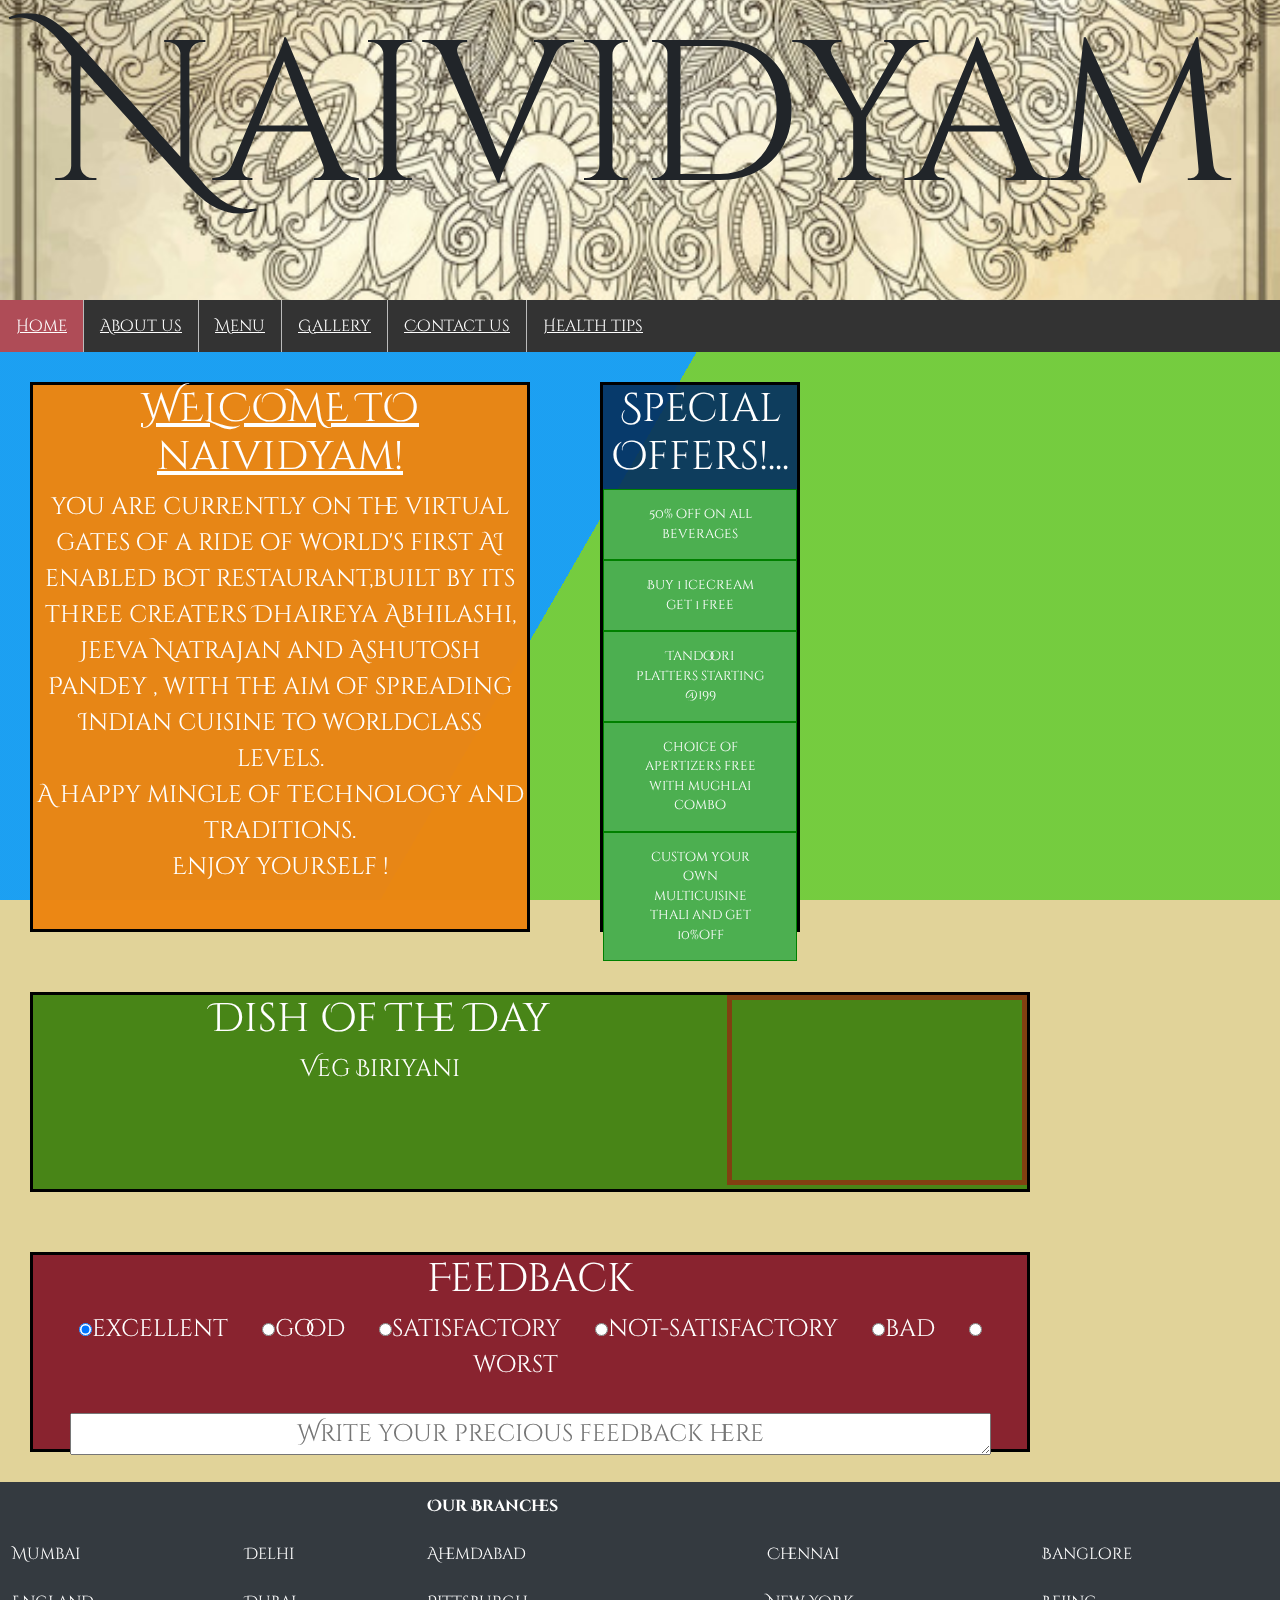
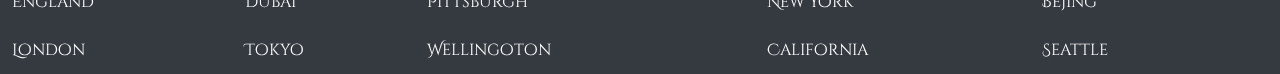
<file: index.html>
<!DOCTYPE html>
<html>
    <head>
        <meta charset="utf-8">
        <meta name="viewport" content="width=device-width, initial-scale=1, shrink-to-fit=no">
            <title>Home Page</title>
            <link rel="stylesheet" href="https://stackpath.bootstrapcdn.com/bootstrap/4.4.1/css/bootstrap.min.css" integrity="sha384-Vkoo8x4CGsO3+Hhxv8T/Q5PaXtkKtu6ug5TOeNV6gBiFeWPGFN9MuhOf23Q9Ifjh" crossorigin="anonymous">
<script src="https://code.jquery.com/jquery-3.4.1.slim.min.js" integrity="sha384-J6qa4849blE2+poT4WnyKhv5vZF5SrPo0iEjwBvKU7imGFAV0wwj1yYfoRSJoZ+n" crossorigin="anonymous"></script>
<script src="https://cdn.jsdelivr.net/npm/popper.js@1.16.0/dist/umd/popper.min.js" integrity="sha384-Q6E9RHvbIyZFJoft+2mJbHaEWldlvI9IOYy5n3zV9zzTtmI3UksdQRVvoxMfooAo" crossorigin="anonymous"></script>
<script src="https://stackpath.bootstrapcdn.com/bootstrap/4.4.1/js/bootstrap.min.js" integrity="sha384-wfSDF2E50Y2D1uUdj0O3uMBJnjuUD4Ih7YwaYd1iqfktj0Uod8GCExl3Og8ifwB6" crossorigin="anonymous"></script>        
        <link href="https://fonts.googleapis.com/css2?family=Cinzel+Decorative&display=swap" rel="stylesheet">
        <link rel="stylesheet" href="style.css">
        <style>
          html {
height:100%;
}

body {
margin:0;
}

.bg {
animation:slide 3s ease-in-out infinite alternate;
background-image: linear-gradient(-60deg, #6c3 50%, #09f 50%);
bottom:0;
left:-50%;
opacity:.5;
position:fixed;
right:-50%;
top:0;
z-index:-1;
}

.bg2 {
animation-direction:alternate-reverse;
animation-duration:4s;
}

.bg3 {
animation-duration:5s;
}
@keyframes slide {
0% {
  transform:translateX(-25%);
}
100% {
  transform:translateX(25%);
}
}
      </style>
    </head>
    <body>
<header><h1 style="font-weight:300; font-size:200px;">Naividyam</h1></header>
<!-- navbar -->
<nav>
<ul>
  <li class="active"><a href="index.html" target="_blank">Home</a></li>
  <li><a href="about_us.html" target="_blank">About us</a></li>
  <li><a href="menu.html" target="_blank">Menu</a></li>
  <li><a href="gallery.html" target="_blank">Gallery</a></li>
  <li><a href="contact_us.html" target="_blank">Contact us</a></li>
  <li><a href="health_tips.html" target="_blank">Health tips</a></li>
</ul>
</nav>
<div class="bg"></div>
<div class="bg bg2"></div>
<div class="bg bg3"></div>
  <div class="welcome">
    <h1 class="underline">WELCOME TO naividyam!</h1>
    <P>you are currently on the virtual gates of a ride of world's first AI enabled bot restaurant,built by its three creaters Dhaireya Abhilashi, Jeeva Natrajan and Ashutosh Pandey , with
      the aim of spreading Indian cuisine to worldclass levels.<br> A happy mingle of technology and traditions. <br>Enjoy yourself !
    </P>
  </div>
  <div class="DoTD">
    <div class="DoTDimg"></div>
    <h1>Dish Of The Day</h1>
    <p>Veg Biriyani</p>
  </div>
  <div class="feedback">
    <h1>Feedback</h1>
    <div class="bullets">
    <input type="radio" value="excellent" name="feedback" checked><span>excellent</span> 
    <input type="radio" value="good" name="feedback"><span>good</span> 
    <input type="radio" value="satisfactory" name="feedback"><span>satisfactory</span>
    <input type="radio" value="not-satisfactory" name="feedback"><span>not-satisfactory</span> 
    <input type="radio" value="bad" name="feedback"><span>bad</span> 
    <input type="radio" value="worst" name="feedback"><span>worst</span><br>
    </div>
    <textarea name="Feedback" cols="60" rows="1" placeholder="Write your precious feedback here"></textarea>
  </div>
  <div class="sploffer">
    <h1>Special Offers!...</h1>
    <button class="button" onclick="special_offers.html">50% off on all beverages</button>
    <button class="button" onclick="special_offers.html">Buy 1 icecream get 1 free</button>
    <button class="button" onclick="special_offers.html">Tandoori platters starting @199</button>
    <button class="button" onclick="special_offers.html">choice of apertizers free with mughlai combo</button>
    <button class="button" onclick="special_offers.html">custom your own multicuisine thali and get 10%off</button>
  </div>
  <table class="table table-borderless table-dark">
    <thead>
      <tr>
        <th></th>
        <th></th>
       <th>Our Branches</th>
       <th></th>
       <th></th>
      </tr>
    </thead>
    <tbody>
      <tr>
        <td>Mumbai</td>
        <td>Delhi</td>
        <td>Ahemdabad</td>
        <td>Chennai</td>
        <td>Banglore</td>
      </tr>
      <tr>
        <td>England</td>
        <td>Dubai</td>
        <td>Pittsburgh</td>
        <td>New York</td>
        <td>Bejing</td>
      </tr>
      <tr>
        <td>London</td>
        <td>Tokyo</td>
        <td>Wellingoton</td>
        <td>California</td>
        <td>Seattle</td>
      </tr>
    </tbody>
  </table>
    </body>
</html>
</file>
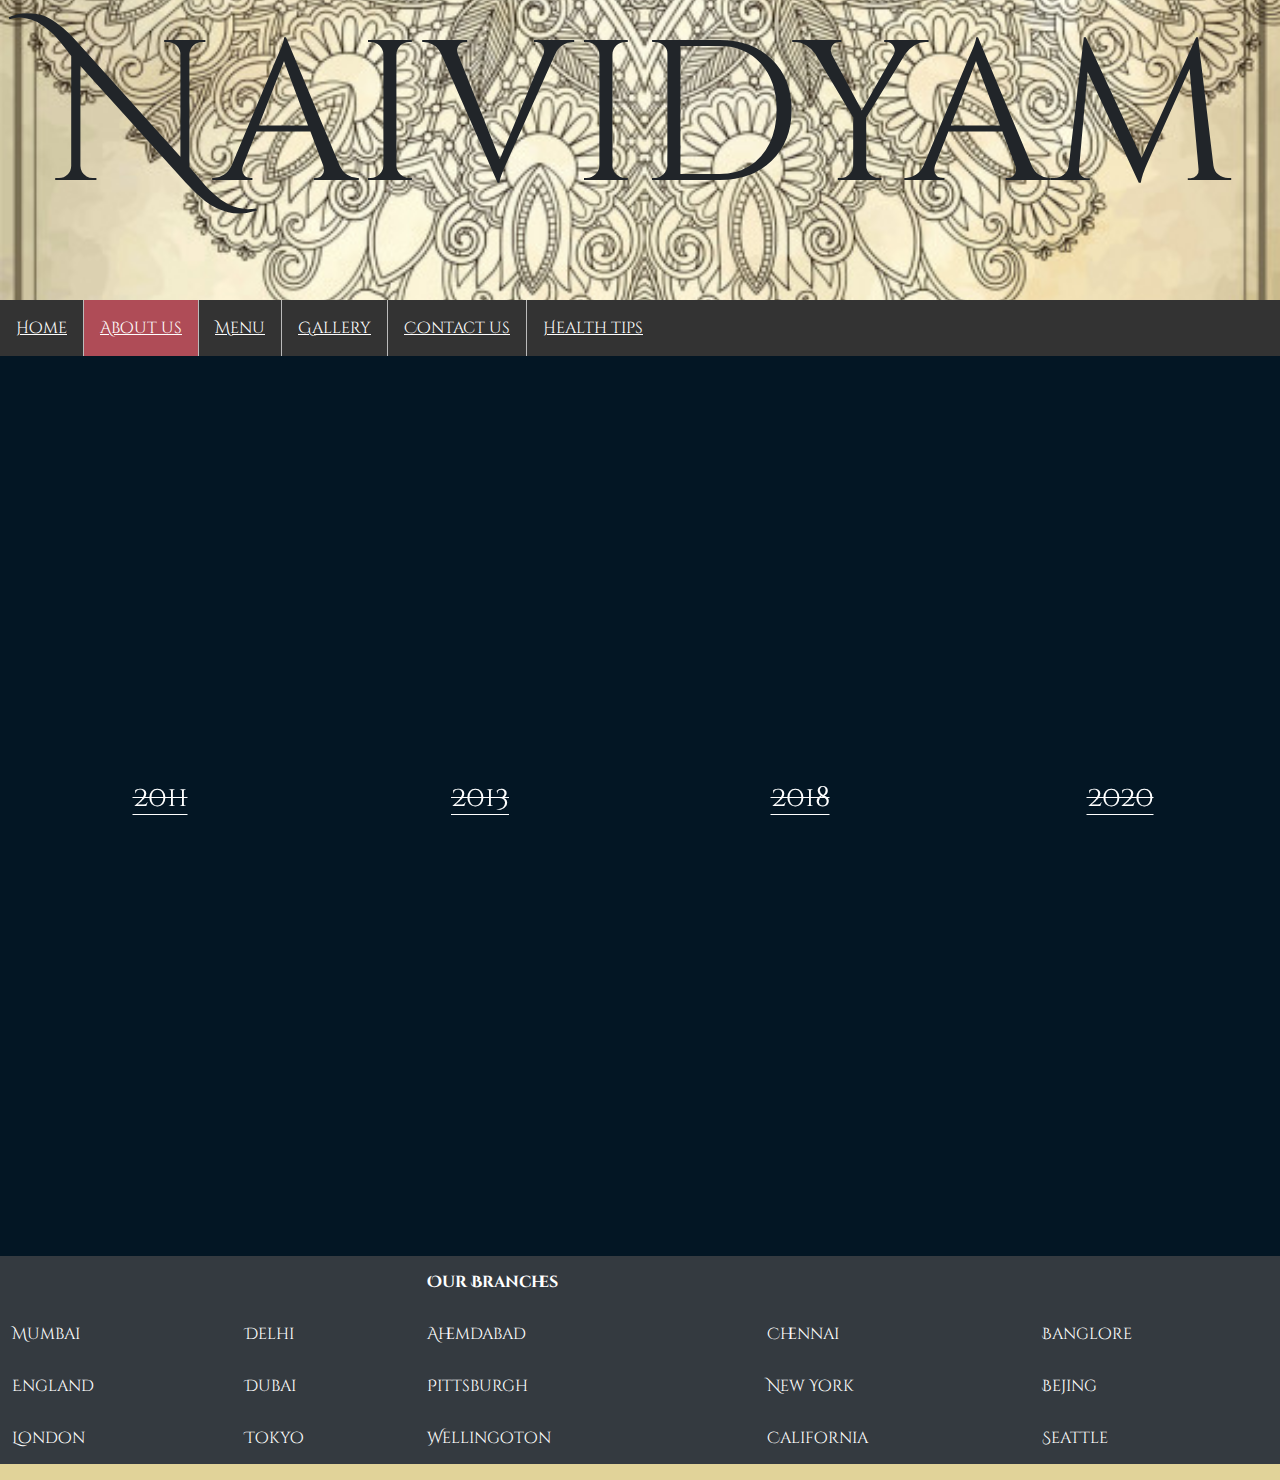
<file: about_us.html>
<!DOCTYPE html>
<html>
    <head>
        <meta charset="utf-8">
        <meta name="viewport" content="width=device-width, initial-scale=1, shrink-to-fit=no">
        <link rel="stylesheet" href="https://stackpath.bootstrapcdn.com/bootstrap/4.4.1/css/bootstrap.min.css" integrity="sha384-Vkoo8x4CGsO3+Hhxv8T/Q5PaXtkKtu6ug5TOeNV6gBiFeWPGFN9MuhOf23Q9Ifjh" crossorigin="anonymous">
        <script src="https://code.jquery.com/jquery-3.4.1.slim.min.js" integrity="sha384-J6qa4849blE2+poT4WnyKhv5vZF5SrPo0iEjwBvKU7imGFAV0wwj1yYfoRSJoZ+n" crossorigin="anonymous"></script>
        <script src="https://cdn.jsdelivr.net/npm/popper.js@1.16.0/dist/umd/popper.min.js" integrity="sha384-Q6E9RHvbIyZFJoft+2mJbHaEWldlvI9IOYy5n3zV9zzTtmI3UksdQRVvoxMfooAo" crossorigin="anonymous"></script>
        <script src="https://stackpath.bootstrapcdn.com/bootstrap/4.4.1/js/bootstrap.min.js" integrity="sha384-wfSDF2E50Y2D1uUdj0O3uMBJnjuUD4Ih7YwaYd1iqfktj0Uod8GCExl3Og8ifwB6" crossorigin="anonymous"></script>
            <title>About us</title>
            <style>
                body {
	 font-size: 16px;
	 line-height: 1.75;
}
 #timeline {
	 display: flex;
	 background-color: #031625;
}
 #timeline:hover .tl-item {
	 width: 23.3333%;
}
 .tl-item {
	 transform: translate3d(0, 0, 0);
	 position: relative;
	 width: 25%;
	 height: 100vh;
	 min-height: 600px;
	 color: #fff;
	 overflow: hidden;
	 transition: width 0.5s ease;
}
 .tl-item:before, .tl-item:after {
	 transform: translate3d(0, 0, 0);
	 content: '';
	 position: absolute;
	 left: 0;
	 top: 0;
	 width: 100%;
	 height: 100%;
}
 .tl-item:after {
	 background: rgba(3, 22, 37, 0.85);
	 opacity: 1;
	 transition: opacity 0.5s ease;
}
 .tl-item:before {
	 background: linear-gradient(to bottom, rgba(0, 0, 0, 0) 0%, rgba(0, 0, 0, 1) 75%);
	 z-index: 1;
	 opacity: 0;
	 transform: translate3d(0, 0, 0) translateY(50%);
	 transition: opacity 0.5s ease, transform 0.5s ease;
}
 .tl-item:hover {
	 width: 30% !important;
}
 .tl-item:hover:after {
	 opacity: 0;
}
 .tl-item:hover:before {
	 opacity: 1;
	 transform: translate3d(0, 0, 0) translateY(0);
	 transition: opacity 1s ease, transform 1s ease 0.25s;
}
 .tl-item:hover .tl-content {
	 opacity: 1;
	 transform: translateY(0);
	 transition: all 0.75s ease 0.5s;
}
 .tl-item:hover .tl-bg {
	 filter: grayscale(0);
}
 .tl-content {
	 transform: translate3d(0, 0, 0) translateY(25px);
	 position: relative;
	 z-index: 1;
	 text-align: center;
	 margin: 0 1.618em;
	 top: 55%;
	 opacity: 0;
}
 .tl-content h1 {
	 text-transform: uppercase;
	 color: #1779cf;
	 font-size: 1.44rem;
	 font-weight: normal;
}
 .tl-year {
	 position: absolute;
	 top: 50%;
	 left: 50%;
	 transform: translateX(-50%) translateY(-50%);
	 z-index: 1;
	 border-top: 1px solid #fff;
	 border-bottom: 1px solid #fff;
}
 .tl-year p {
	 font-size: 1.728rem;
	 line-height: 0;
}
 .tl-bg {
	 transform: translate3d(0, 0, 0);
	 position: absolute;
	 width: 100%;
	 height: 100%;
	 top: 0;
	 left: 0;
	 background-size: cover;
	 background-position: center center;
	 transition: filter 0.5s ease;
	 filter: grayscale(100%);
}
 
            </style>
            <link rel="stylesheet" href="style.css">
              
            <link href="https://fonts.googleapis.com/css2?family=Cinzel+Decorative&display=swap" rel="stylesheet">
    </head>
    <body>
      <header><h1 style="font-weight:300; font-size:200px;">Naividyam</h1></header>
<!-- navbar -->
<nav>
<ul>
  <li><a href="index.html" target="_blank">Home</a></li>
  <li class="active"><a href="about_us.html" target="_blank">About us</a></li>
  <li><a href="menu.html" target="_blank">Menu</a></li>
  <li><a href="gallery.html" target="_blank">Gallery</a></li>
  <li><a href="contact_us.html" target="_blank">Contact us</a></li>
  <li><a href="health_tips.html" target="_blank">Health tips</a></li>
</ul>
</nav>
<section id="timeline">
  
    <div class="tl-item">
      
      <div class="tl-bg" style="background-image: url(https://5.imimg.com/data5/HW/OL/ML/SELLER-58381640/mobile-food-kiosk-design-ideas-6-500x500.jpg)"></div>
      
      <div class="tl-year">
        <p class="f2 heading--sanSerif">2011</p>
      </div>
  
      <div class="tl-content">
        <h1>Started as a food truck</h1>
        <p>Yes,its true!We did start with a food truck.All three creaters of naividyam came together with their specialities and experties in various branches of Indian cuisine.With
            little investment but enormous dream to spread their taste of India far and wide.
        </p>
      </div>
  
    </div>
  
    <div class="tl-item">
      
      <div class="tl-bg" style="background-image: url(https://im1.dineout.co.in/images/uploads/restaurant/sharpen/2/e/d/p29410-15743151555dd62493bdda1.jpg?tr=tr:n-xlarge)"></div>
      
      <div class="tl-year">
        <p class="f2 heading--sanSerif">2013</p>
      </div>
  
      <div class="tl-content">
        <h1 class="f3 text--accent ttu">Spread across India,Lavishly!</h1>
        <p>In no time,our taste became popular.Our recipes and franchise were bought across several states in India.There was heavy flooding of investors across all food branches.This lead to the 
            beginning of Naividyam chain of lavish restaurants</p>
      </div>
  
    </div>
  
    <div class="tl-item">
      
      <div class="tl-bg" style="background-image: url(https://motionarray.imgix.net/preview-90395-oPcEchgX5E-high_0008.jpg)"></div>
      
      <div class="tl-year">
        <p class="f2 heading--sanSerif">2018</p>
      </div>
  
      <div class="tl-content">
        <h1 class="f3 text--accent ttu">Spread to every corner of the world!</h1>
    <p>After receiving 5 stars from HRACC.Naividyam collaborated with michelin starred chefs for further innovations and with several online platforms,Our food chain spread throughout the world.
           Starting with our first international franchise in Burjh Khalifa,Dubai.
        </p>
      </div>
  
    </div>
  
    <div class="tl-item">
      
      <div class="tl-bg" style="background-image: url(https://i.ytimg.com/vi/VnVbzSr0L2U/maxresdefault.jpg)"></div>
      
      <div class="tl-year">
        <p class="f2 heading--sanSerif">2020</p>
      </div>
  
      <div class="tl-content">
        <h1 class="f3 text--accent ttu">With great taste came great technology</h1>
        <p>We did not stop only at innovations in food but we introduced tech oriented environment to our restaurant becoming the first chain to have complete AI services</p>
      </div>
  
    </div>
  </section>
  <table class="table table-borderless table-dark">
    <thead>
      <tr>
        <th></th>
        <th></th>
       <th>Our Branches</th>
       <th></th>
       <th></th>
      </tr>
    </thead>
    <tbody>
      <tr>
        <td>Mumbai</td>
        <td>Delhi</td>
        <td>Ahemdabad</td>
        <td>Chennai</td>
        <td>Banglore</td>
      </tr>
      <tr>
        <td>England</td>
        <td>Dubai</td>
        <td>Pittsburgh</td>
        <td>New York</td>
        <td>Bejing</td>
      </tr>
      <tr>
        <td>London</td>
        <td>Tokyo</td>
        <td>Wellingoton</td>
        <td>California</td>
        <td>Seattle</td>
      </tr>
    </tbody>
  </table>
    </body>
</html>
</file>
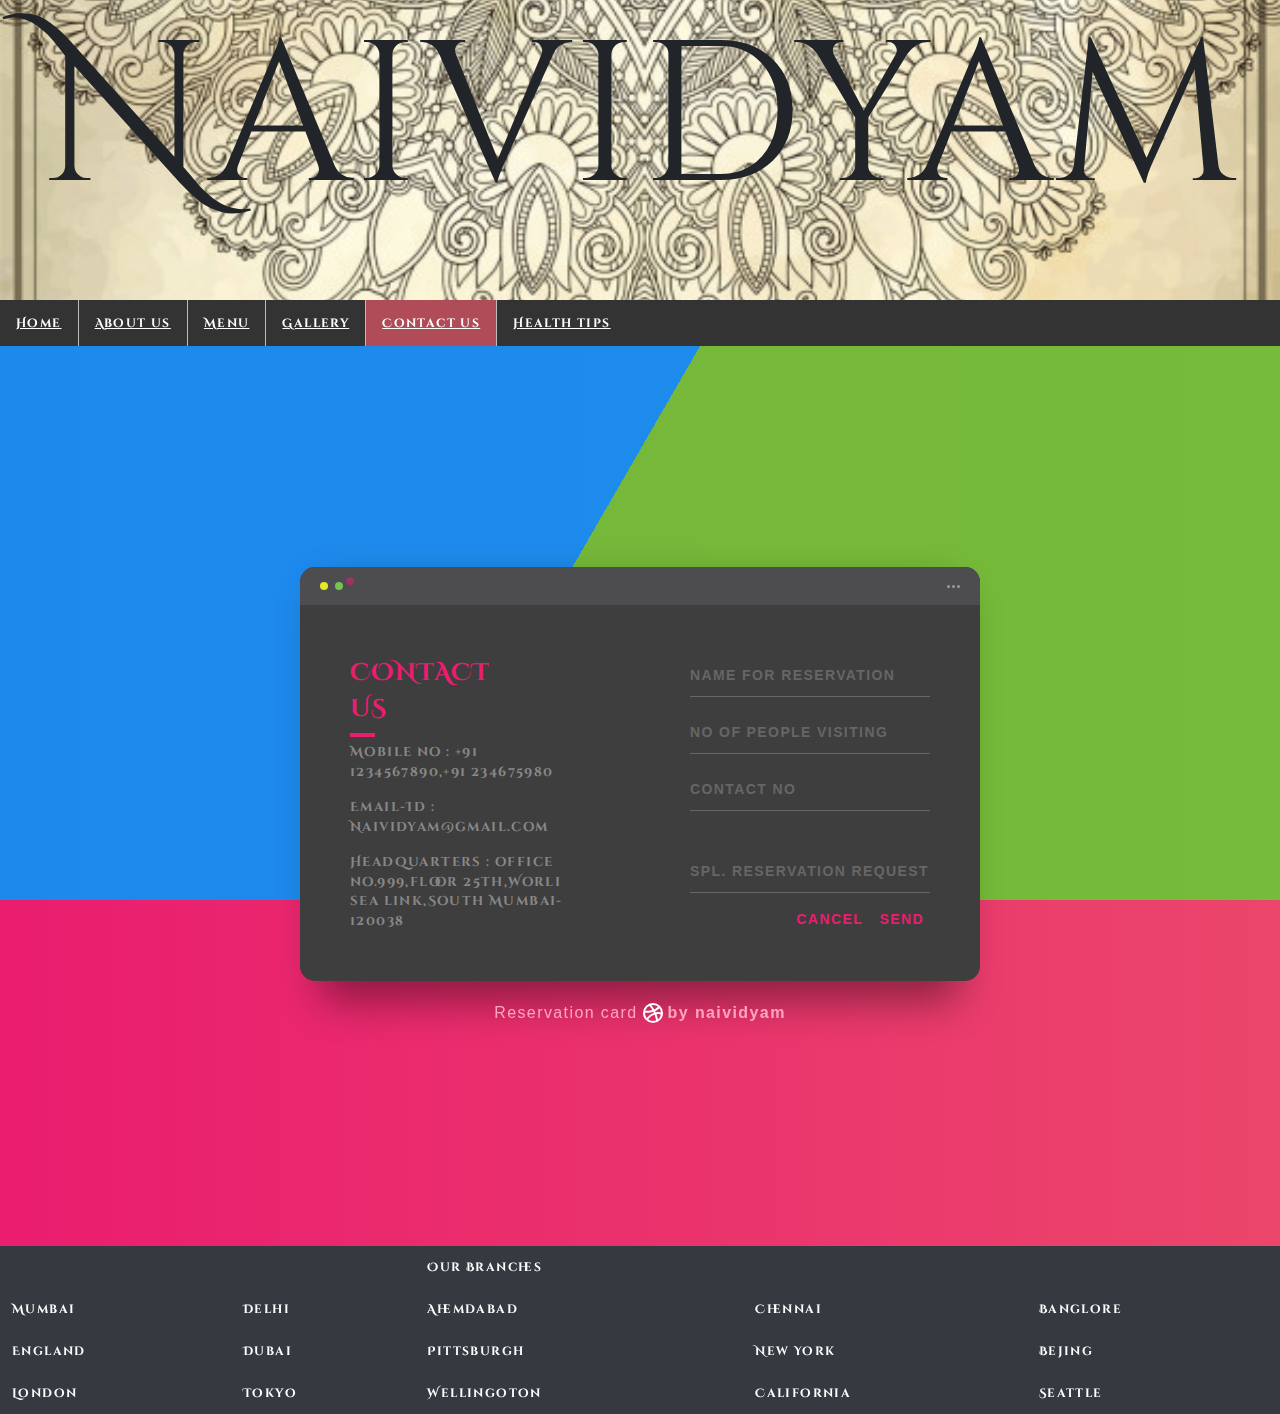
<file: contact_us.html>
<!DOCTYPE html>
<html>
    <head>
        <meta charset="utf-8">
        <meta name="viewport" content="width=device-width, initial-scale=1, shrink-to-fit=no">
         <link rel="stylesheet" href="https://stackpath.bootstrapcdn.com/bootstrap/4.4.1/css/bootstrap.min.css" integrity="sha384-Vkoo8x4CGsO3+Hhxv8T/Q5PaXtkKtu6ug5TOeNV6gBiFeWPGFN9MuhOf23Q9Ifjh" crossorigin="anonymous">
        <script src="https://code.jquery.com/jquery-3.4.1.slim.min.js" integrity="sha384-J6qa4849blE2+poT4WnyKhv5vZF5SrPo0iEjwBvKU7imGFAV0wwj1yYfoRSJoZ+n" crossorigin="anonymous"></script>
        <script src="https://cdn.jsdelivr.net/npm/popper.js@1.16.0/dist/umd/popper.min.js" integrity="sha384-Q6E9RHvbIyZFJoft+2mJbHaEWldlvI9IOYy5n3zV9zzTtmI3UksdQRVvoxMfooAo" crossorigin="anonymous"></script>
        <script src="https://stackpath.bootstrapcdn.com/bootstrap/4.4.1/js/bootstrap.min.js" integrity="sha384-wfSDF2E50Y2D1uUdj0O3uMBJnjuUD4Ih7YwaYd1iqfktj0Uod8GCExl3Og8ifwB6" crossorigin="anonymous"></script>
            <title>Contact Us</title>
            <style>
                *, *:before, *:after {
  box-sizing: border-box;
  -webkit-font-smoothing: antialiased;
  -moz-osx-font-smoothing: grayscale;
}

body {
  background: linear-gradient(to right, #ea1d6f 0%, #eb466b 100%);
  font-size: 12px;
}

body, button, input {
  font-family: 'Montserrat', sans-serif;
  font-weight: 700;
  letter-spacing: 1.4px;
}

.background {
  display: flex;
  min-height: 100vh;
}

.container {
  flex: 0 1 700px;
  margin: auto;
  padding: 10px;
}

.screen {
  position: relative;
  background: #3e3e3e;
  border-radius: 15px;
}

.screen:after {
  content: '';
  display: block;
  position: absolute;
  top: 0;
  left: 20px;
  right: 20px;
  bottom: 0;
  border-radius: 15px;
  box-shadow: 0 20px 40px rgba(0, 0, 0, .4);
  z-index: -1;
}

.screen-header {
  display: flex;
  align-items: center;
  padding: 10px 20px;
  background: #4d4d4f;
  border-top-left-radius: 15px;
  border-top-right-radius: 15px;
}

.screen-header-left {
  margin-right: auto;
}

.screen-header-button {
  display: inline-block;
  width: 8px;
  height: 8px;
  margin-right: 3px;
  border-radius: 8px;
  background: white;
}

.screen-header-button.close {
  background: #ed1c6f;
}

.screen-header-button.maximize {
  background: #e8e925;
}

.screen-header-button.minimize {
  background: #74c54f;
}

.screen-header-right {
  display: flex;
}

.screen-header-ellipsis {
  width: 3px;
  height: 3px;
  margin-left: 2px;
  border-radius: 8px;
  background: #999;
}

.screen-body {
  display: flex;
}

.screen-body-item {
  flex: 1;
  padding: 50px;
}

.screen-body-item.left {
  display: flex;
  flex-direction: column;
}

.app-title {
  display: flex;
  flex-direction: column;
  position: relative;
  color: #ea1d6f;
  font-size: 26px;
}

.app-title:after {
  content: '';
  display: block;
  position: absolute;
  left: 0;
  bottom: -10px;
  width: 25px;
  height: 4px;
  background: #ea1d6f;
}

.app-contact {
  margin-top: auto;
  font-size:13px;
  color: #888;
}

.app-form-group {
  margin-bottom: 15px;
}

.app-form-group.message {
  margin-top: 40px;
}

.app-form-group.buttons {
  margin-bottom: 0;
  text-align: right;
}

.app-form-control {
  width: 100%;
  padding: 10px 0;
  background: none;
  border: none;
  border-bottom: 1px solid #666;
  color: #ddd;
  font-size: 14px;
  text-transform: uppercase;
  outline: none;
  transition: border-color .2s;
}

.app-form-control::placeholder {
  color: #666;
}

.app-form-control:focus {
  border-bottom-color: #ddd;
}

.app-form-button {
  background: none;
  border: none;
  color: #ea1d6f;
  font-size: 14px;
  cursor: pointer;
  outline: none;
}

.app-form-button:hover {
  color: #b9134f;
}

.credits {
  display: flex;
  justify-content: center;
  align-items: center;
  margin-top: 20px;
  color: #ffa4bd;
  font-family: 'Roboto Condensed', sans-serif;
  font-size: 16px;
  font-weight: normal;
}

.credits-link {
  display: flex;
  align-items: center;
  color: #fff;
  font-weight: bold;
  text-decoration: none;
}

.dribbble {
  width: 20px;
  height: 20px;
  margin: 0 5px;
}

@media screen and (max-width: 520px) {
  .screen-body {
    flex-direction: column;
  }

  .screen-body-item.left {
    margin-bottom: 30px;
  }

  .app-title {
    flex-direction: row;
  }

  .app-title span {
    margin-right: 12px;
  }

  .app-title:after {
    display: none;
  }
}

@media screen and (max-width: 600px) {
  .screen-body {
    padding: 40px;
  }

  .screen-body-item {
    padding: 0;
  }
}

            </style>
             <style>
              html {
    height:100%;
  }
  
  body {
    margin:0;
  }
  
  .bg {
    animation:slide 3s ease-in-out infinite alternate;
    background-image: linear-gradient(-60deg, #6c3 50%, #09f 50%);
    bottom:0;
    left:-50%;
    opacity:.5;
    position:fixed;
    right:-50%;
    top:0;
    z-index:-1;
  }
  
  .bg2 {
    animation-direction:alternate-reverse;
    animation-duration:4s;
  }
  
  .bg3 {
    animation-duration:5s;
  }
  
  @keyframes slide {
    0% {
      transform:translateX(-25%);
    }
    100% {
      transform:translateX(25%);
    }
  }
          </style>
        <link rel="stylesheet" href="style.css">
        <link href="https://fonts.googleapis.com/css2?family=Cinzel+Decorative&display=swap" rel="stylesheet">
    </head>
    <body>
      <header><h1 style="font-weight:300; font-size:200px;">Naividyam</h1></header>
<!-- navbar -->
<nav>
<ul>
  <li><a href="index.html" target="_blank">Home</a></li>
  <li><a href="about_us.html" target="_blank">About us</a></li>
  <li><a href="menu.html" target="_blank">Menu</a></li>
  <li><a href="gallery.html" target="_blank">Gallery</a></li>
  <li class="active"><a href="contact_us.html" target="_blank">Contact us</a></li>
  <li><a href="health_tips.html" target="_blank">Health tips</a></li>
</ul>
</nav>
<div class="bg"></div>
<div class="bg bg2"></div>
<div class="bg bg3"></div>
<div class="background">
    <div class="container">
      <div class="screen">
        <div class="screen-header">
          <div class="screen-header-left">
            <div class="screen-header-button close"></div>
            <div class="screen-header-button maximize"></div>
            <div class="screen-header-button minimize"></div>
          </div>
          <div class="screen-header-right">
            <div class="screen-header-ellipsis"></div>
            <div class="screen-header-ellipsis"></div>
            <div class="screen-header-ellipsis"></div>
          </div>
        </div>
        <div class="screen-body">
          <div class="screen-body-item left">
            <div class="app-title">
              <span>CONTACT</span>
              <span>US</span>
            </div>
            <div class="app-contact">Mobile no : +91 1234567890,+91 234675980</div>
            <div class="app-contact">Email-Id : Naividyam@gmail.com</div>
            <div class="app-contact">Headquarters : office no.999,floor 25th,Worli sea link,South Mumbai-120038</div>
          </div>
          <div class="screen-body-item">
            <div class="app-form">
              <div class="app-form-group">
                <input class="app-form-control" placeholder="NAME FOR RESERVATION" >
              </div>
              <div class="app-form-group">
                <input class="app-form-control" placeholder="NO OF PEOPLE VISITING">
              </div>
              <div class="app-form-group">
                <input class="app-form-control" placeholder="CONTACT NO">
              </div>
              <div class="app-form-group message">
                <input class="app-form-control" placeholder="SPL. RESERVATION REQUEST">
              </div>
              <div class="app-form-group buttons">
                <button class="app-form-button">CANCEL</button>
                <button class="app-form-button">SEND</button>
              </div>
            </div>
          </div>
        </div>
      </div>
      <div class="credits">
        Reservation card
        <a class="credits-link" >
          <svg class="dribbble" viewBox="0 0 200 200">
            <g stroke="#ffffff" fill="none">
              <circle cx="100" cy="100" r="90" stroke-width="20"></circle>
              <path d="M62.737004,13.7923523 C105.08055,51.0454853 135.018754,126.906957 141.768278,182.963345" stroke-width="20"></path>
              <path d="M10.3787186,87.7261455 C41.7092324,90.9577894 125.850356,86.5317271 163.474536,38.7920951" stroke-width="20"></path>
              <path d="M41.3611549,163.928627 C62.9207607,117.659048 137.020642,86.7137169 189.041451,107.858103" stroke-width="20"></path>
            </g>
          </svg>
          by naividyam
        </a>
      </div>
    </div>
  </div>
  <table class="table table-borderless table-dark">
    <thead>
      <tr>
        <th></th>
        <th></th>
       <th>Our Branches</th>
       <th></th>
       <th></th>
      </tr>
    </thead>
    <tbody>
      <tr>
        <td>Mumbai</td>
        <td>Delhi</td>
        <td>Ahemdabad</td>
        <td>Chennai</td>
        <td>Banglore</td>
      </tr>
      <tr>
        <td>England</td>
        <td>Dubai</td>
        <td>Pittsburgh</td>
        <td>New York</td>
        <td>Bejing</td>
      </tr>
      <tr>
        <td>London</td>
        <td>Tokyo</td>
        <td>Wellingoton</td>
        <td>California</td>
        <td>Seattle</td>
      </tr>
    </tbody>
  </table>
    </body>
</html>
</file>
<file: style.css>
body {
      height:100%;
      width:100%;
      margin:0px;
      padding:0px;
      font-family: 'Cinzel Decorative', cursive;
      background-color:#bd9f2175;
    }
header {
       height:300px;
       width:100%;
       background-image: url("offwhitefloral.png");
       background-position:center;
       background-repeat:no-repeat;
       background-size:cover;
       text-align:center;
}
ul {
        list-style-type: none;
        margin: 0;
        padding: 0;
        overflow: hidden;
        background-color: #333;
      }
li {
        float: left;
        border-right: 1px solid #bbb;
      }
li:last-child {
        border-right: none;
      }
li a {
        display: block;
        color: white;
        text-align: center;
        padding: 14px 16px;
        text-decoration:underline;
        transition:all 1s;
      }
li a:hover {
        background-color: #111;
        transform:scale(1.1);
      }
.active {
        background-color:#af4c57;
      }
img {
    height:300px;
    width:300px;
    border:10px solid rgb(129, 64, 17);
    margin:30px;
    flex-wrap:wrap;
    transition:all 1s;   
   }
img:hover {
    transform:scale(1.1);
    border:15px solid rgb(170, 21, 10);
    cursor: pointer;
}
.welcome {
         border:3px solid black;
         background-color:rgba(236, 134, 17, 0.98);
         height:550px;
         width:500px;
         text-align:center;
         color:white;
         display: inline-block;
         margin:30px;
         transition:all 1s;
         float:left;
}
.welcome:hover{
  transform:scale(1.1);
  border:8px solid rgb(236, 134, 17, 0.98);
  cursor: pointer;
}
.underline{
  text-decoration:underline;
  text-decoration-color:white;
  font-weight:normal;
}
.DoTD{
  float: left;
  border:3px solid black;
  background-color:rgba(49, 121, 4, 0.87);
  height:200px;
  width:1000px;
  text-align:center;
  color:white;
  display: inline-block;
  margin:30px;
  transition:all 1s;
}
.DoTD:hover{
  transform:scale(1.1);
  border:8px solid rgb(236, 134, 17, 0.98);
  cursor: pointer;
}
.DoTDimg{
    display:inline-block;
    content: url("https://i1.wp.com/vegecravings.com/wp-content/uploads/2016/07/veg-biryani-recipe-step-by-step-instructions.jpg?fit=3563%2C2976&quality=65&strip=all&ssl=1");
    float:right;
    height:190px;
   width:300px;
    border:5px solid rgb(129, 64, 17);
    margin:0px;
    transition:all 1s;   
}
.DoTDimg:hover{
  transform:scale(1.1);
  border:10px solid rgb(170, 21, 10);
  cursor: pointer;
}
.feedback{
  float: left;
  font-weight: normal;
  background-color:rgba(121, 4, 28, 0.85);
  border:3px solid black;
  height:200px;
  width:1000px;
  text-align:center;
  color:white;
  display: inline-block;
  margin:30px;
  transition:all 1s;
}
.feedback:hover{
  transform:scale(1.1);
  border:8px solid rgb(49, 121, 4, 0.87);
}
p {
    font-size:x-large;
}
input {
  cursor:pointer;
}
textarea {
  text-align: center;
  margin-top:0px;
  font-size: x-large;
}
textarea:hover{
  cursor: pointer;
}
.sploffer{
         border:3px solid black;
         background-color:rgba(5, 49, 95, 0.92);
         height:550px;
         width:200px;
         margin:30px;
         margin-left:40px;
         margin-right:10px;
         text-align:center;
         color:white;
         display: inline-block;
         transition:all 1s;
}
.sploffer:hover{
  transform:scale(1.1);
  border:5px solid rgba(5, 49, 95, 0.92);
  border-left:15px solid rgba(5, 49, 95, 0.92);
  border-right:15px solid rgba(5, 49, 95, 0.92); ;
  margin-left:10px;
  cursor: pointer;
}
span {
  font-size:x-large;
  margin-right:30px;
}
.bullets{
        margin-bottom:30px;
        margin-top:0px;
}
.button {
  background-color: #4CAF50; /* Green */
  border: 1px solid green;
  color: white;
  padding: 15px 32px;
  text-align: center;
  text-decoration: none;
  display: inline-block;
  font-size: 13px;
  display: block;
  font-family:'Cinzel Decorative', cursive;
}
.button:hover{
  cursor:pointer;
}
.card {
  box-shadow: 0 4px 8px 0 rgba(0, 0, 0, 0.2);
  float: left;
  display: inline-block;
  max-width: 300px;
  margin:10px;
  text-align: center;
  font-family:'Cinzel Decorative', cursive;
  background-color: seashell;
  transition: all 1s;
}
.card:hover{
  transform: scale(1.1);
  cursor: pointer;
}
.price {
  color: grey;
  font-size: 22px;
}

.card button {
  border: none;
  outline: 0;
  padding: 12px;
  color: white;
  background-color: #000;
  text-align: center;
  cursor: pointer;
  width: 100%;
  font-size: 18px;
}

.card button:hover {
  opacity: 0.7;
}
.col-container {
  display:table; 
  width: 100%;
}

.col {
  display:table-cell; /* Make elements inside the container behave like table cells */
}
</file>
